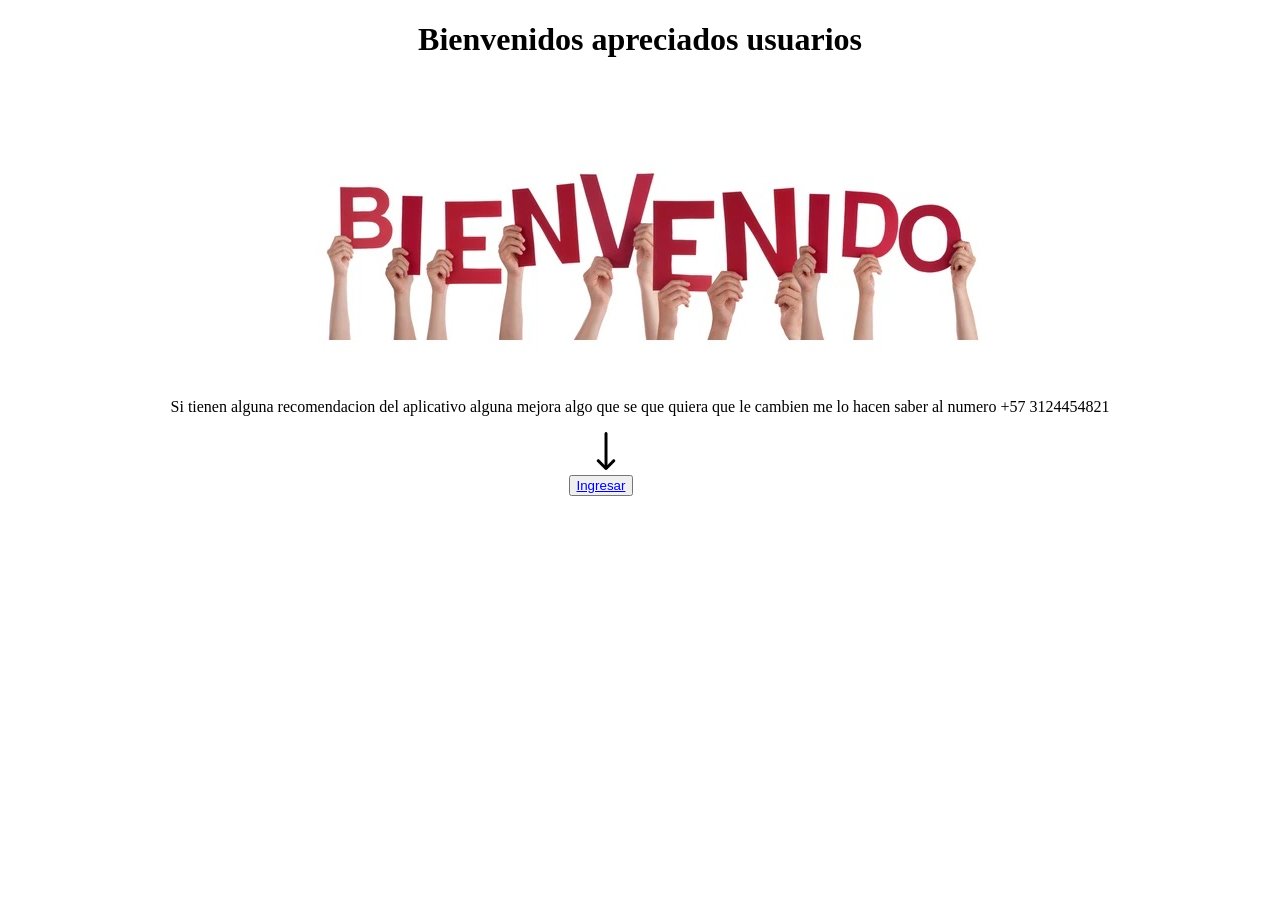
<file: index.html>
<!DOCTYPE html>
<html lang="en">
<head>
    <meta charset="UTF-8">
    <meta http-equiv="X-UA-Compatible" content="IE=edge">
    <meta name="viewport" content="width=device-width, initial-scale=1.0">
    <link rel="icon" type="image/jpg" href="./Pagina/IMAGENES/BienvenidoP.webp">
    <title>Document</title>
</head>
<body>
    <center>
        <b><h1>Bienvenidos apreciados usuarios </h1></b>
          <img src="./Pagina/IMAGENES/BienvenidoP.jpg" alt="Imagen de bienvenida "><br><br>

        <p>Si tienen alguna recomendacion del aplicativo alguna mejora algo que se que quiera que le cambien me lo hacen saber al numero +57 3124454821 </p>
        <img style="width: 3%;" src="./Pagina/IMAGENES/Flecha.png" alt="Apuntar al boton">
        <button style="position: relative; top: 20px;right:60px;"><a href="./Pagina/Pagina_Principal.html">Ingresar</a></button><br>
    </center>
</body>
</html>
</file>
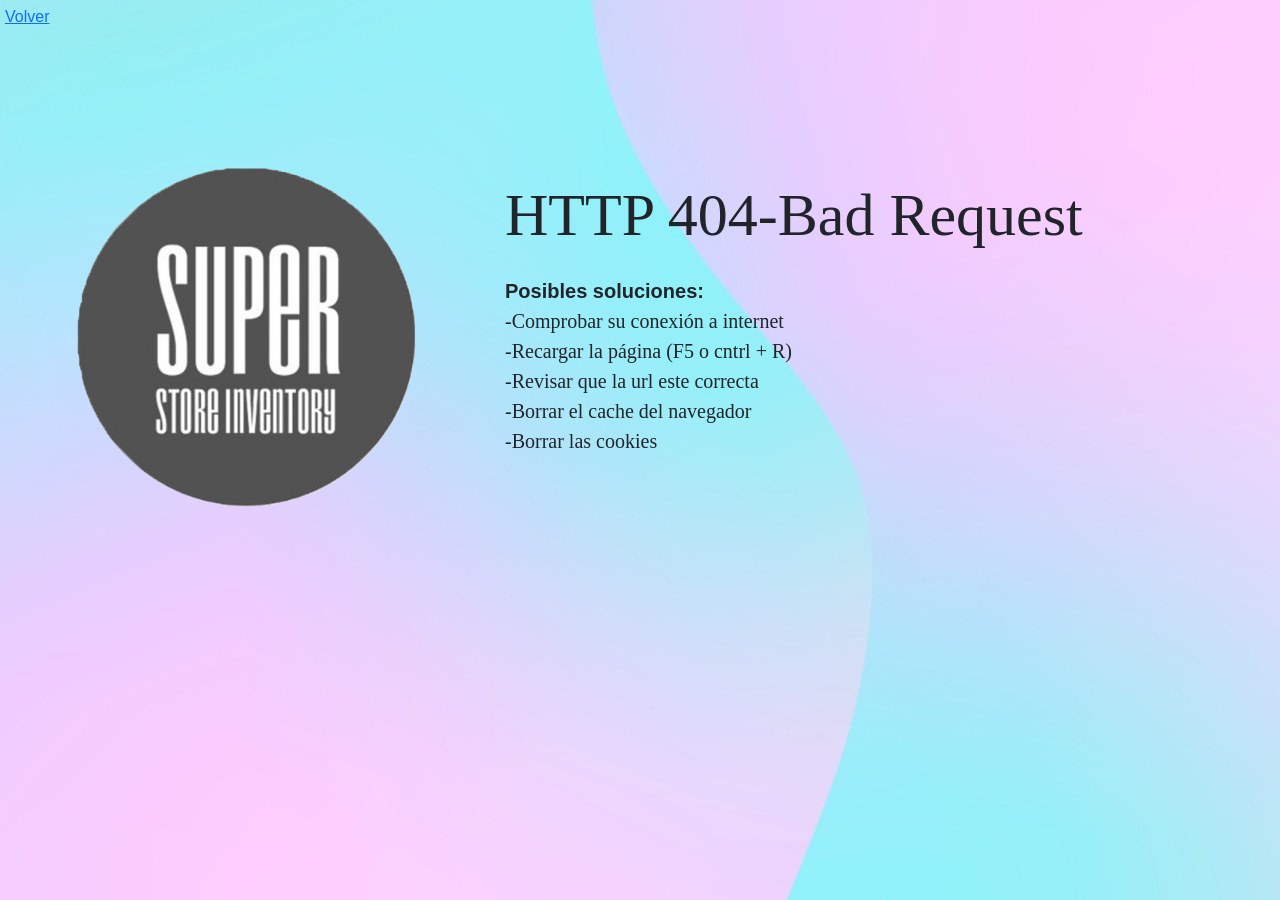
<file: Pagina/error 404.html>
<!DOCTYPE html>
<html>
<head>
	<meta charset="utf-8">
	<title>Error 404</title>
	<link rel="icon" type="image/jpg" href="IMAGENES/SSI.png">
	<link href="estilos/estilo 404.css" rel="stylesheet" type="text/css">
	<!-- CSS only -->
<link href="https://cdn.jsdelivr.net/npm/bootstrap@5.0.1/dist/css/bootstrap.min.css" rel="stylesheet" integrity="sha384-+0n0xVW2eSR5OomGNYDnhzAbDsOXxcvSN1TPprVMTNDbiYZCxYbOOl7+AMvyTG2x" crossorigin="anonymous">
</head>
<body background= "IMAGENES/Fondo.jpg">
<a href="Pagina_Principal.html" >Volver</a>
	<div class="cuerpo">
		<p><img src="IMAGENES/SSI.png"></p>	
		<div class="cont-error"><p class="error">HTTP 404-Bad Request</p>
		<p class="soluciones"><b>Posibles soluciones:</b><br>
		-Comprobar su conexión a internet<br>
		-Recargar la página (F5 o cntrl + R)<br>
		-Revisar que la url este correcta<br>
		-Borrar el cache del navegador<br>
		-Borrar las cookies</p></div>
	</div>			
	<!-- </div>
	<div id="link" style="position: bottom;">
		<a href="cc">Volver al sitio web</a><br>
	</p>
	</div> -->
</body>
</html>
</file>
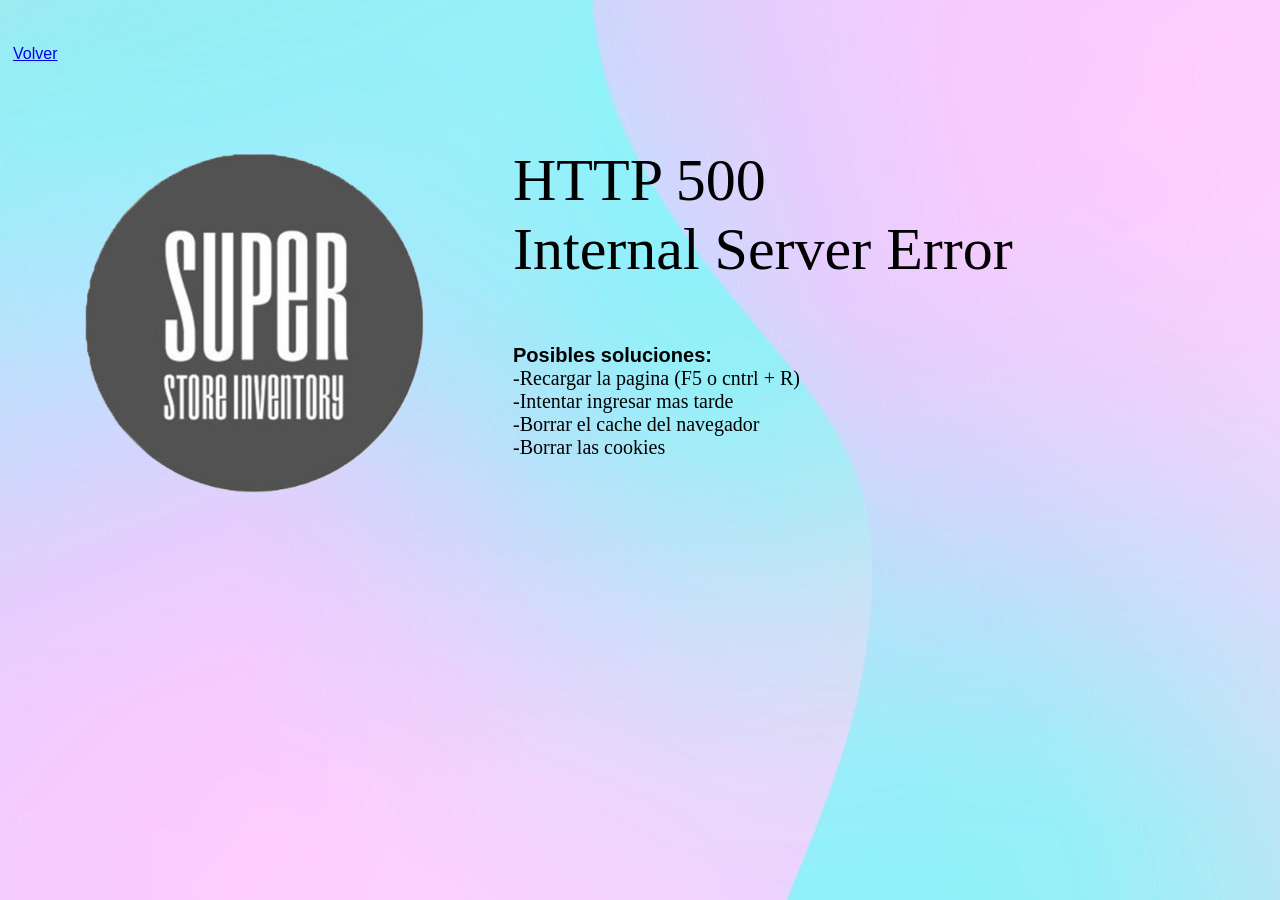
<file: Pagina/error 500.html>
<!DOCTYPE html>
<html>
<head>
	<title>Error 500</title>
	<link rel="icon" type="image/jpg" href="IMAGENES/SSI.png">
	<style type="text/css">
*{
    font-family: Arial, Helvetica, sans-serif;
}body{
    background-color: #ffffff;
    padding: 5px;
    margin-top: 40px;
}
.logo{
    width: 34%;
    height:34%;
}
.cuerpo{
    padding:0;
}
.cuerpo{
	display: grid;
	grid-template-columns: 1fr 2fr;
}
.cuerpo img{
	width: 500px;
	height: 500px;
	float: left;
	}
	.cont-error{
		margin-top: 3%;
	}
.error{
	font-size: 60px;
    font-family: Cambria;
}
.soluciones{
	font-size: 20px;
    font-family: Cambria;
}a{
	width: 5000px;
	height: 500px;
}
</style>

</head>
<body background= "IMAGENES/Fondo.jpg">
	<a href="Pagina_Principal.html" >Volver</a>
	<div class="cuerpo">
		<p><img src="IMAGENES/SSI.png"></p>	
		<div class="cont-error"><p class="error">HTTP 500 <br>Internal Server Error</p>
		<p class="soluciones"><b>Posibles soluciones:</b><br>
		-Recargar la pagina (F5 o cntrl + R)<br>
		-Intentar ingresar mas tarde<br>
		-Borrar el cache del navegador<br>
		-Borrar las cookies</p> 
		</div>
		
	</div>
	
</body>
</html>
</file>
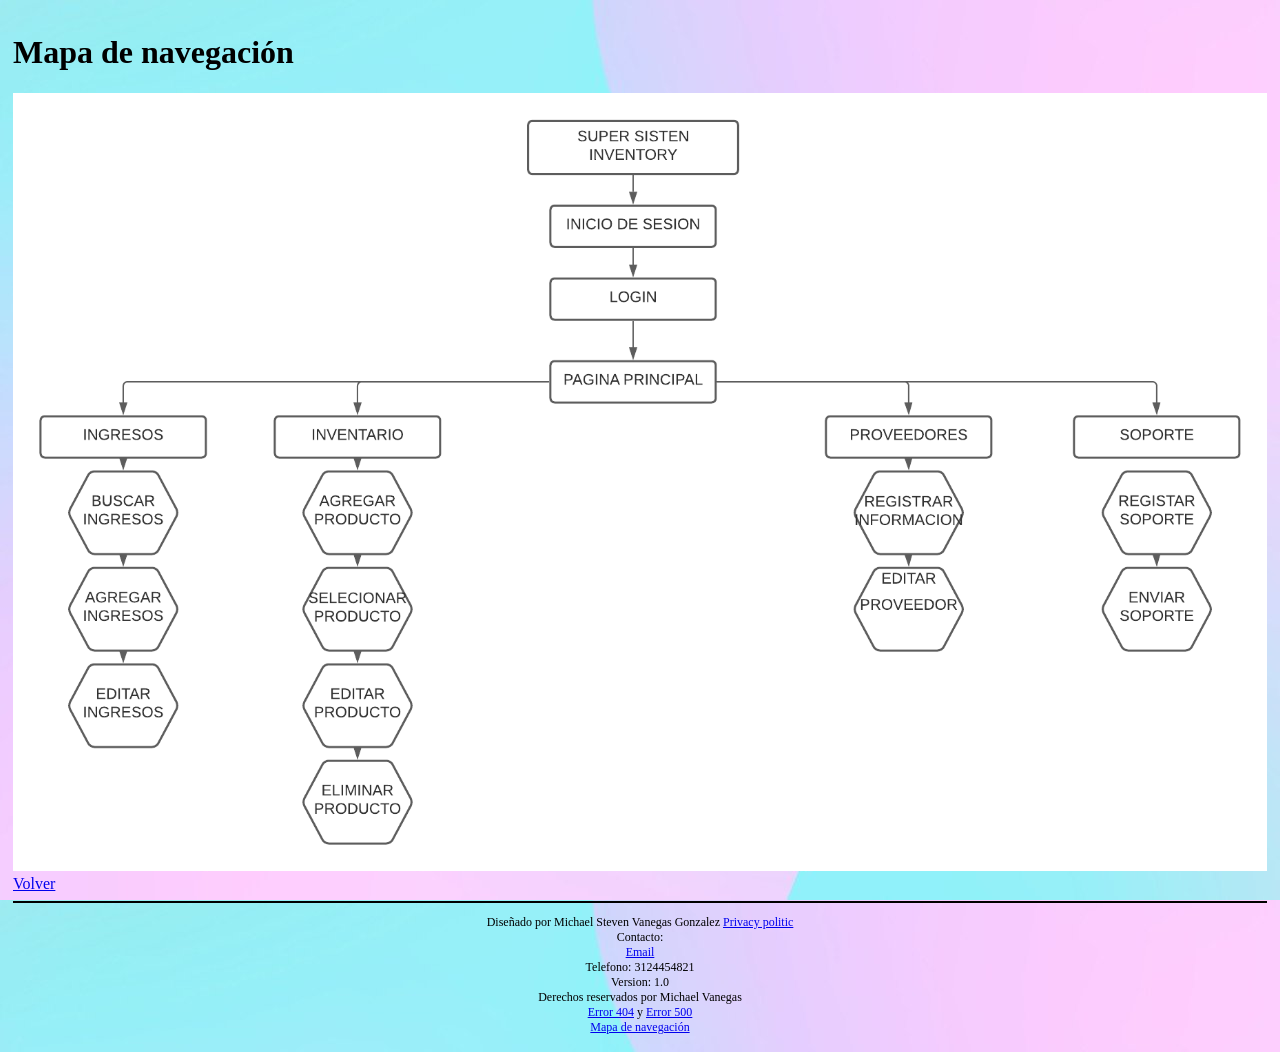
<file: Pagina/Mapa-de-navegacion.html>
<!DOCTYPE html>
<html>
<head>
	<title>Mapa de navegación SSI</title>
	<link rel="icon" type="image/jpg" href="IMAGENES/SSI.png">
	<style type="text/css">
		body{
			padding: 5px;
		}img{
			width: 100%;
			height: auto;
		}footer{
            font-size: 12px;
            max-width: 100%;
            min-height: 120px;
            padding: 4px;
            text-align: center;
            color: #000000;
		}
	</style>
</head>
<body background= "IMAGENES/Fondo.jpg">
	<h1>Mapa de navegación</h1>
	<img src="IMAGENES/mapa de navegación .png">
	<a href="Pagina_Principal.html">Volver</a>
	<hr style="border: solid 1px black;">
	
	<footer class="pie" background= "IMAGENES/Fondo.jpg">
		Diseñado por Michael Steven Vanegas Gonzalez <a href="https://www.sic.gov.co/politica-privacidad">Privacy politic</a><br>
		Contacto:<br>
		<a href="vanegazgonzalez@gmail.com">Email</a><br>
		Telefono: 3124454821<br>
		Version: 1.0<br>
		Derechos reservados por Michael Vanegas <br> 
		<a href="error 404.html">Error 404</a>  y  <a href="error 500.html">Error 500</a><br>
		<a href="Mapa-de-navegacion.html">Mapa de navegación</a>
	  </footer>
</body>
</html>
</file>
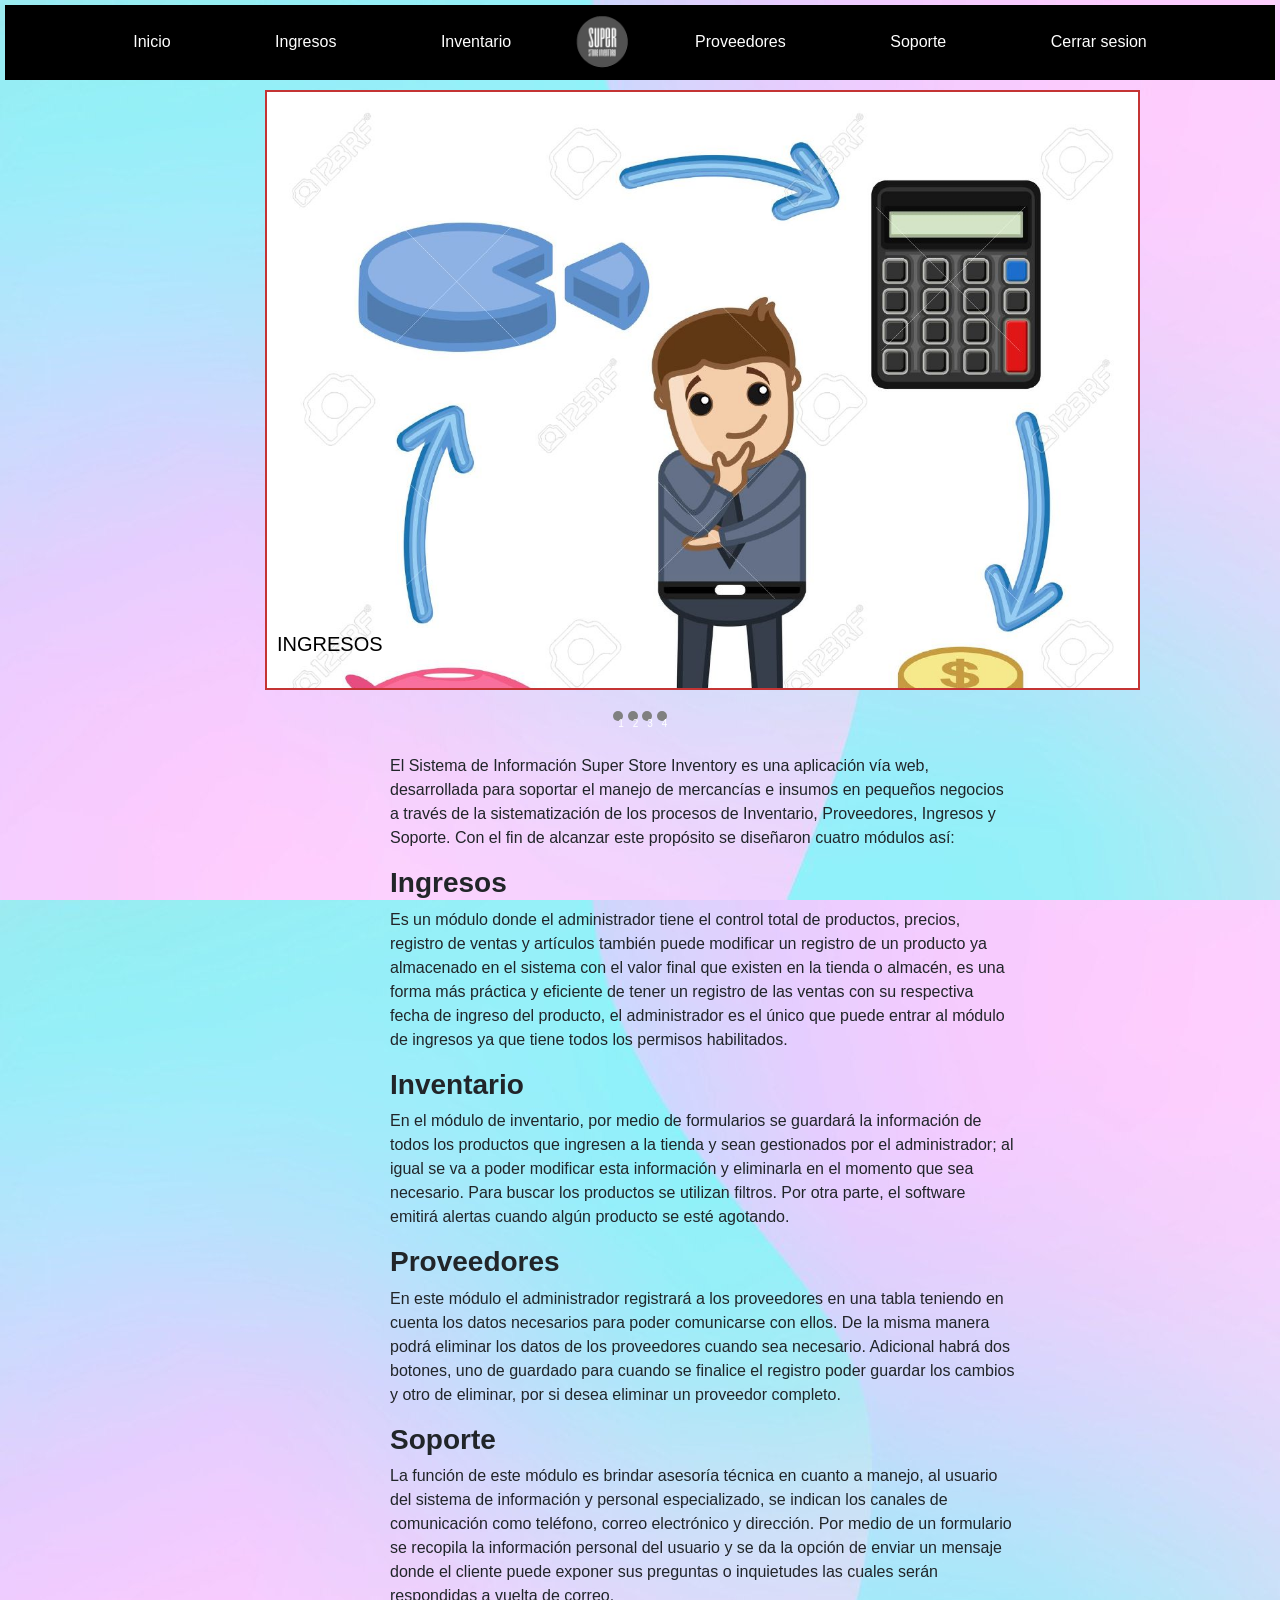
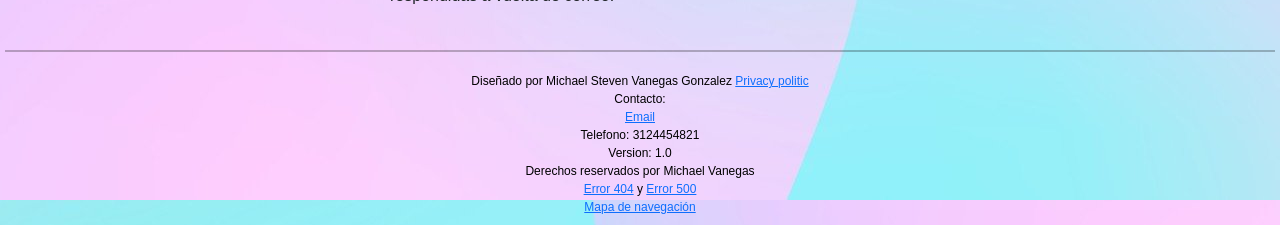
<file: Pagina/pagina ingreso.html>
<!DOCTYPE html>
<html lang="en">
<head>
    <meta charset="UTF-8">
    <meta http-equiv="X-UA-Compatible" content="IE=edge">
    <meta name="viewport" content="width=device-width, initial-scale=1.0">
    <title>Pagina principal</title>
    <link rel="icon" type="image/jpg" href="IMAGENES/SSI.png">
   
 <!-- CSS only -->
 <link href="https://cdn.jsdelivr.net/npm/bootstrap@5.0.1/dist/css/bootstrap.min.css" rel="stylesheet" integrity="sha384-+0n0xVW2eSR5OomGNYDnhzAbDsOXxcvSN1TPprVMTNDbiYZCxYbOOl7+AMvyTG2x" crossorigin="anonymous">
 <link href="estilos/EstilosPaginaPrincipal.css" rel="stylesheet" type="text/css">
</head>
<body class="css1" background= "IMAGENES/Fondo.jpg">
    <div class="contenedor">
        <div id="menu">
            
            <ul style="text-align: center;">     
            <li><a href="pagina ingreso.html">Inicio</a></li>
            <li><a href="modulo.html">Ingresos</a></li>
            <li><a href="modulo inventario.html">Inventario</a></li>
            <li><img src="IMAGENES/SSI.png" alt="Descripción de la imagen"/></li>
            <li><a href="MODULO PROVEEDORES.html">Proveedores</a></li>
            <li><a href="modulo soporte.html">Soporte</a></li>
            <li><a href="Pagina_Principal.html">Cerrar sesion</a></li>
            </ul>
          
        </div>
        <div class="contenido">
            <ul class="slider">
                <li id="INGRESOS" style="background-image: url(IMAGENES/ingresos.jpg);border: solid 2px #C43434;  width: 70%; height: 100%;"><h1>INGRESOS</h1></li>
                <li id="INVENTARIO" style="background-image: url(IMAGENES/inventario.png); border: solid 2px #C43434;  width:70%; height: 100%;"><h1>INVENTARIO</h1></li>
                <li id="PROVEEDORES" style="background-image: url(IMAGENES/proveedores.png); border: solid 2px #C43434;  width:70%; height: 100%;"><h1>PROVEEDORES</h1></li>
                <li id="SOPORTE" style="background-image: url(IMAGENES/soporte-tecnico.png); border: solid 2px #C43434;  width:70%; height: 100%;"><b><h1>SOPORTE</h1></b></li>
            </ul>
        <ul class="menu-slider">
            <li><a href="#INGRESOS">1</a></li>
            <li><a href="#INVENTARIO">2</a></li>
            <li><a href="#PROVEEDORES">3</a></li>
            <li><a href="#SOPORTE">4</a></li>
        </ul>
        <div class="cont-info">
            <p>El Sistema de Información Super Store Inventory es una aplicación vía web, desarrollada para soportar el manejo de mercancías e insumos en pequeños negocios a través de la sistematización de los procesos de Inventario, Proveedores, Ingresos y Soporte. Con el fin de alcanzar este propósito se diseñaron cuatro módulos así:
            </p>
            <p>
                <h3><b>Ingresos</b></h3>
                Es un módulo donde el administrador tiene el control total de productos, precios, registro de ventas y artículos también puede modificar un registro de un producto ya almacenado en el sistema con el valor final que existen en la tienda o almacén, es una forma más práctica y eficiente de tener un registro de las ventas con su respectiva fecha de ingreso del producto, el administrador es el único que puede entrar al módulo de ingresos ya que tiene todos los permisos habilitados.
            </p>
            <p>
                <h3><b>Inventario</b></h3>
                En el módulo de inventario, por medio de formularios se guardará la información de todos los productos que ingresen a la tienda y sean gestionados por el administrador; al igual se va a poder modificar esta información y eliminarla en el momento que sea necesario. Para buscar los productos se utilizan filtros. Por otra parte, el software emitirá alertas cuando algún producto se esté agotando.
            </p>
            <p>
                <h3><b>Proveedores</b></h3>
                En este módulo el administrador registrará a los proveedores en una tabla teniendo en cuenta los datos necesarios para poder comunicarse con ellos. De la misma manera podrá eliminar los datos de los proveedores cuando sea necesario. Adicional habrá dos botones, uno de guardado para cuando se finalice el registro poder guardar los cambios y otro de eliminar, por si desea eliminar un proveedor completo.
            </p>
            <p>
                <h3><b>Soporte</b></h3>  
                La función de este módulo es brindar asesoría técnica en cuanto a manejo, al usuario del sistema de información y personal especializado, se indican los canales de comunicación como teléfono, correo electrónico y dirección. Por medio de un formulario se recopila la información personal del usuario y se da la opción de enviar un mensaje donde el cliente puede exponer sus preguntas o inquietudes las cuales serán respondidas a vuelta de correo. 
            </p>
        </div>
    </div>
    <hr style="border: solid 1px black;">
    <footer background= "IMAGENES/Fondo.jpg">
        Diseñado por Michael Steven Vanegas Gonzalez <a href="https://www.sic.gov.co/politica-privacidad">Privacy politic</a><br>
        Contacto:<br>
        <a href="vanegazgonzalez@gmail.com">Email</a><br>
        Telefono: 3124454821<br>
        Version: 1.0<br>
        Derechos reservados por Michael Vanegas <br> 
        <a href="error 404.html">Error 404</a>  y  <a href="error 500.html">Error 500</a><br>
        <a href="Mapa-de-navegacion.html">Mapa de navegación</a>
      </footer>
</body>
</html>
</file>
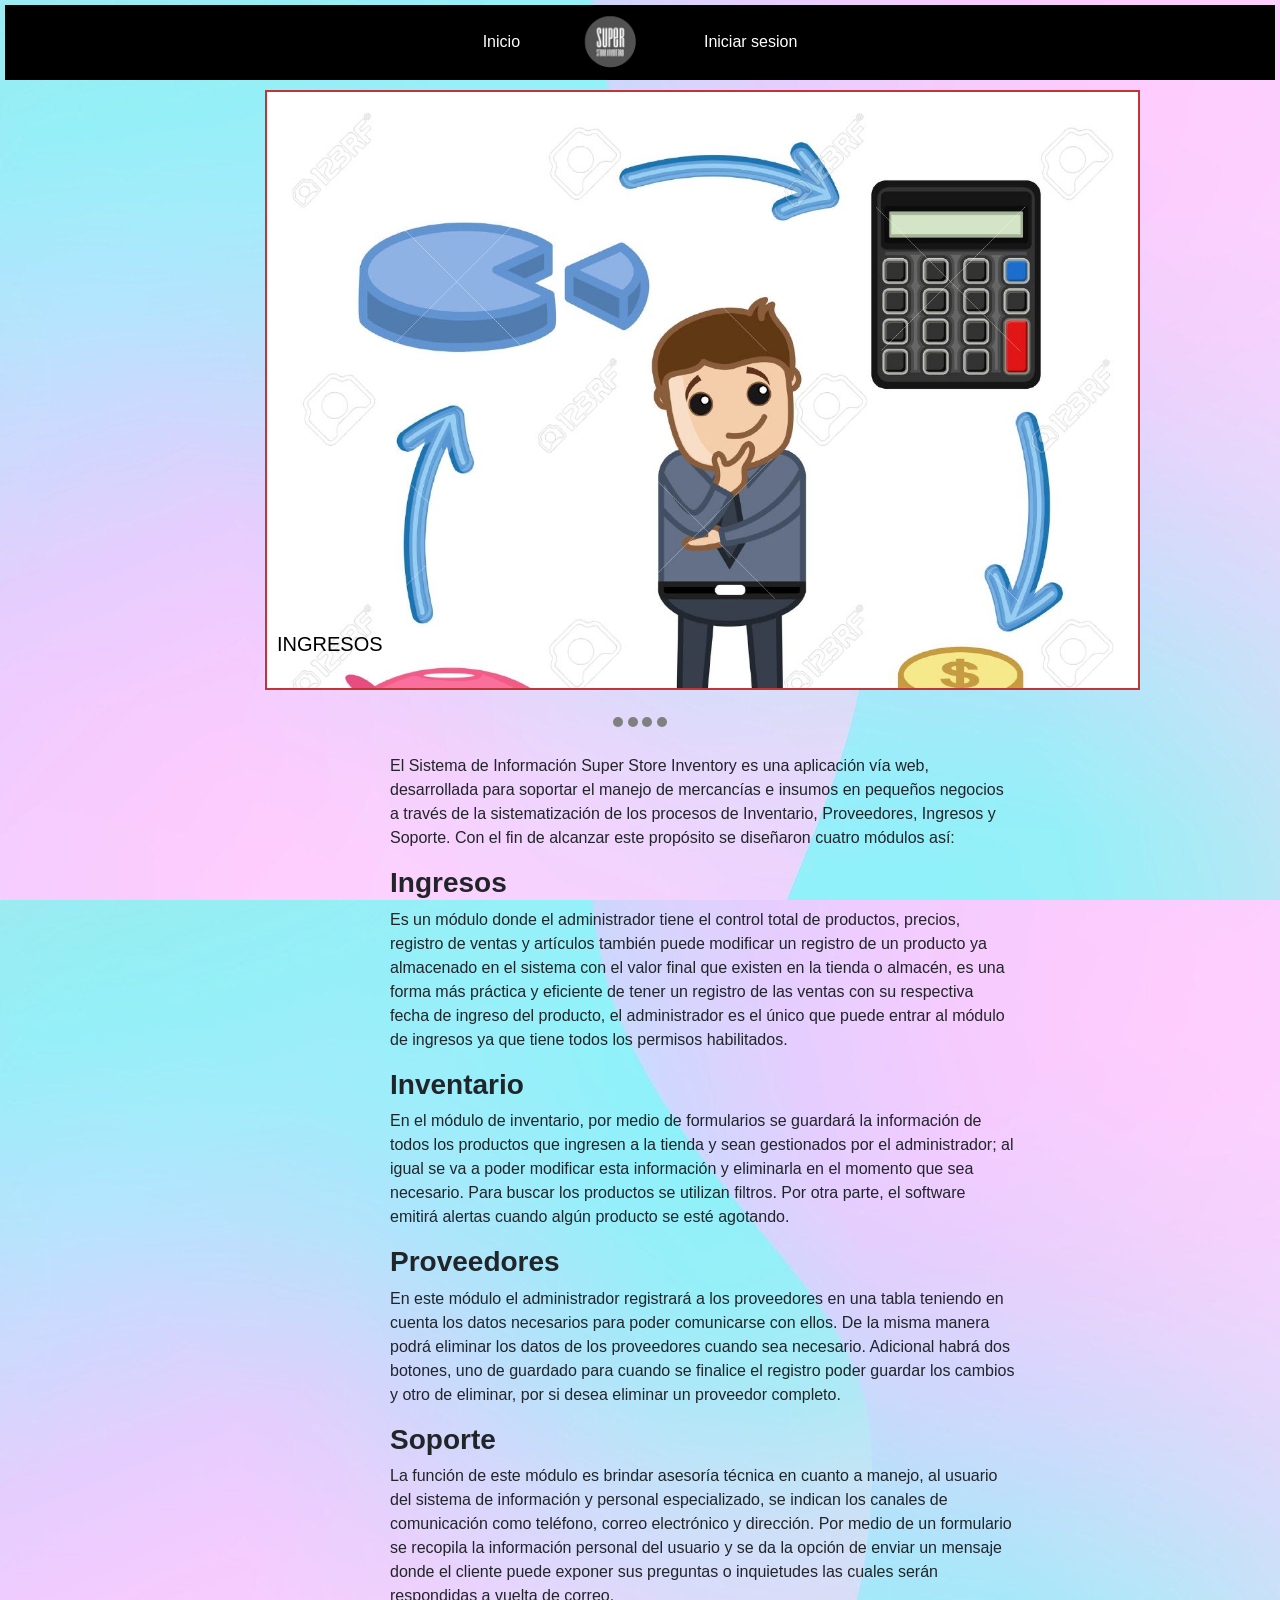
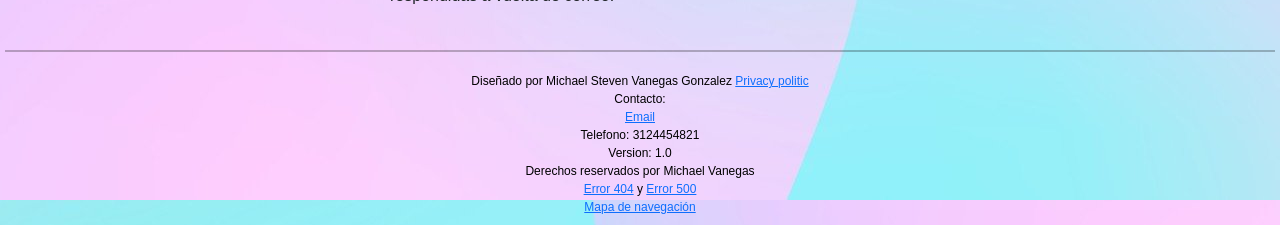
<file: Pagina/Pagina_Principal.html>
<!DOCTYPE html>
<html lang="en">
<head>
    <meta charset="UTF-8">
    <meta http-equiv="X-UA-Compatible" content="IE=edge">
    <meta name="viewport" content="width=device-width, initial-scale=1.0">
    <title>Pagina principal</title>
    <link rel="icon" type="image/jpg" href="IMAGENES/SSI.png">
   
 <!-- CSS only -->
 <link href="https://cdn.jsdelivr.net/npm/bootstrap@5.0.1/dist/css/bootstrap.min.css" rel="stylesheet" integrity="sha384-+0n0xVW2eSR5OomGNYDnhzAbDsOXxcvSN1TPprVMTNDbiYZCxYbOOl7+AMvyTG2x" crossorigin="anonymous">
 <link href="estilos/EstilosPaginaPrincipal.css" rel="stylesheet" type="text/css">
</head>
<body background= "IMAGENES/Fondo.jpg">
    <div class="contenedor">
        <div id="menu">
            
            <ul style="text-align: center;">     
            <li><a href="Pagina_Principal.html">Inicio</a></li>
            <li><img src="IMAGENES/SSI.png" alt="Descripción de la imagen"/></li>
            <li><a href="Inicio_Sesion.html">Iniciar sesion</a></li>
            </ul>
          
        </div>
        <div class="contenido">
            <ul class="slider">
                <li id="INGRESOS" style="background-image: url(IMAGENES/ingresos.jpg);border: solid 2px #C43434;  width: 70%; height: 100%;"><h1>INGRESOS</h1></li>
                <li id="INVENTARIO" style="background-image: url(IMAGENES/inventario.png); border: solid 2px #C43434;  width:70%; height: 100%;"><h1>INVENTARIO</h1></li>
                <li id="PROVEEDORES" style="background-image: url(IMAGENES/proveedores.png); border: solid 2px #C43434;  width:70%; height: 100%;"><h1>PROVEEDORES</h1></li>
                <li id="SOPORTE" style="background-image: url(IMAGENES/soporte-tecnico.png); border: solid 2px #C43434;  width:70%; height: 100%;"><b><h1>SOPORTE</h1></b></li>
            </ul>
        <ul class="menu-slider">
            <li><a href="#INGRESOS"></a></li>
            <li><a href="#INVENTARIO"></a></li>
            <li><a href="#PROVEEDORES"></a></li>
            <li><a href="#SOPORTE"></a></li>
        </ul>
        <div class="cont-info">
            <p>El Sistema de Información Super Store Inventory es una aplicación vía web, desarrollada para soportar el manejo de mercancías e insumos en pequeños negocios a través de la sistematización de los procesos de Inventario, Proveedores, Ingresos y Soporte. Con el fin de alcanzar este propósito se diseñaron cuatro módulos así:
            </p>
            <p>
                <h3><b>Ingresos</b></h3>
                Es un módulo donde el administrador tiene el control total de productos, precios, registro de ventas y artículos también puede modificar un registro de un producto ya almacenado en el sistema con el valor final que existen en la tienda o almacén, es una forma más práctica y eficiente de tener un registro de las ventas con su respectiva fecha de ingreso del producto, el administrador es el único que puede entrar al módulo de ingresos ya que tiene todos los permisos habilitados.
            </p>
            <p>
                <h3><b>Inventario</b></h3>
                En el módulo de inventario, por medio de formularios se guardará la información de todos los productos que ingresen a la tienda y sean gestionados por el administrador; al igual se va a poder modificar esta información y eliminarla en el momento que sea necesario. Para buscar los productos se utilizan filtros. Por otra parte, el software emitirá alertas cuando algún producto se esté agotando.
            </p>
            <p>
                <h3><b>Proveedores</b></h3>
                En este módulo el administrador registrará a los proveedores en una tabla teniendo en cuenta los datos necesarios para poder comunicarse con ellos. De la misma manera podrá eliminar los datos de los proveedores cuando sea necesario. Adicional habrá dos botones, uno de guardado para cuando se finalice el registro poder guardar los cambios y otro de eliminar, por si desea eliminar un proveedor completo.
            </p>
            <p>
                <h3><b>Soporte</b></h3>  
                La función de este módulo es brindar asesoría técnica en cuanto a manejo, al usuario del sistema de información y personal especializado, se indican los canales de comunicación como teléfono, correo electrónico y dirección. Por medio de un formulario se recopila la información personal del usuario y se da la opción de enviar un mensaje donde el cliente puede exponer sus preguntas o inquietudes las cuales serán respondidas a vuelta de correo. 
            </p>
        </div>
    </div>
<hr style="border: solid 1px black;">
<footer background= "IMAGENES/Fondo.jpg">
    Diseñado por Michael Steven Vanegas Gonzalez <a href="https://www.sic.gov.co/politica-privacidad">Privacy politic</a><br>
    Contacto:<br>
    <a href="vanegazgonzalez@gmail.com">Email</a><br>
    Telefono: 3124454821<br>
    Version: 1.0<br>
    Derechos reservados por Michael Vanegas <br> 
    <a href="error 404.html">Error 404</a>  y  <a href="error 500.html">Error 500</a><br>
    <a href="Mapa-de-navegacion.html">Mapa de navegación</a>
  </footer>
</body>
</html>
</file>
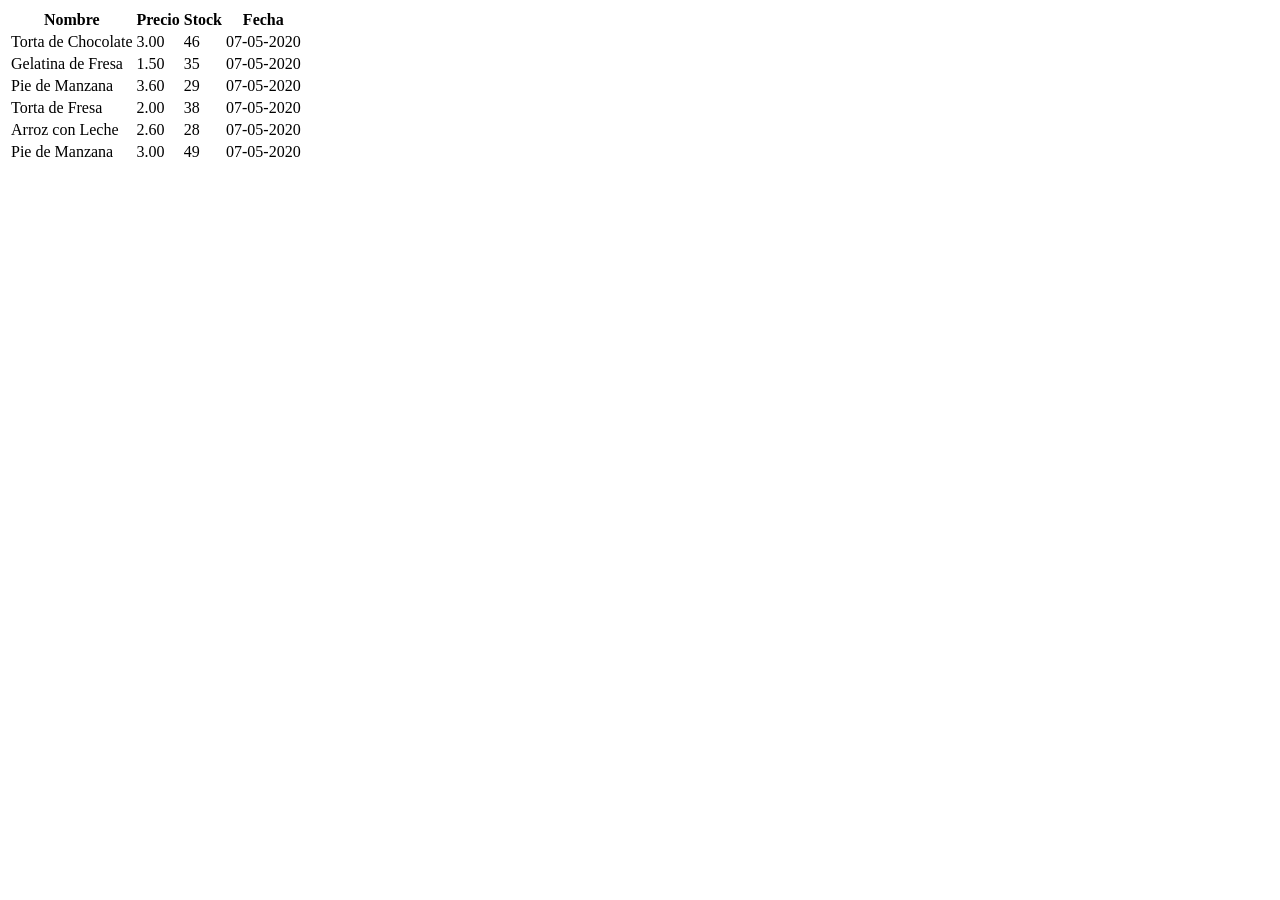
<file: Pagina/EJEMPLOS TABLAS/TABLA1.HTML>
<!DOCTYPE html>
<html lang="en">
<head>
  <meta charset="UTF-8">
  <meta http-equiv="X-UA-Compatible" content="IE=edge">
  <meta name="viewport" content="width=device-width, initial-scale=1.0">
  <title>Document</title>
  <style type="text/css"> 
    thead tr th { 
        position: sticky;
        top: 0;
        z-index: 10;
        background-color: #ffffff;
    }

    .table-responsive { 
        height:200px;
        overflow:scroll;
    }
</style>
</head>
<body>
  <table class="table">
    <thead class="thead-dark">
       <tr>
          <th class="header" scope="col">Nombre</th>
          <th class="header" scope="col">Precio</th>
          <th class="header" scope="col">Stock</th>
          <th class="header" scope="col">Fecha</th>
       </tr>
    </thead>
    <tbody>
       <tr>
          <td>Torta de Chocolate</td>
          <td>3.00</td>
          <td>46</td>
          <td>07-05-2020</td>
       </tr>
       <tr>
          <td>Gelatina de Fresa</td>
          <td>1.50</td>
          <td>35</td>
          <td>07-05-2020</td>
       </tr>
       <tr>
          <td>Pie de Manzana</td>
          <td>3.60</td>
          <td>29</td>
          <td>07-05-2020</td>
       </tr>
       <tr>
          <td>Torta de Fresa</td>
          <td>2.00</td>
          <td>38</td>
          <td>07-05-2020</td>
       </tr>
       <tr>
          <td>Arroz con Leche</td>
          <td>2.60</td>
          <td>28</td>
          <td>07-05-2020</td>
       </tr>
       <tr>
          <td>Pie de Manzana</td>
          <td>3.00</td>
          <td>49</td>
          <td>07-05-2020</td>
       </tr>
    </tbody>
 </table>
</body>
</html>
</file>
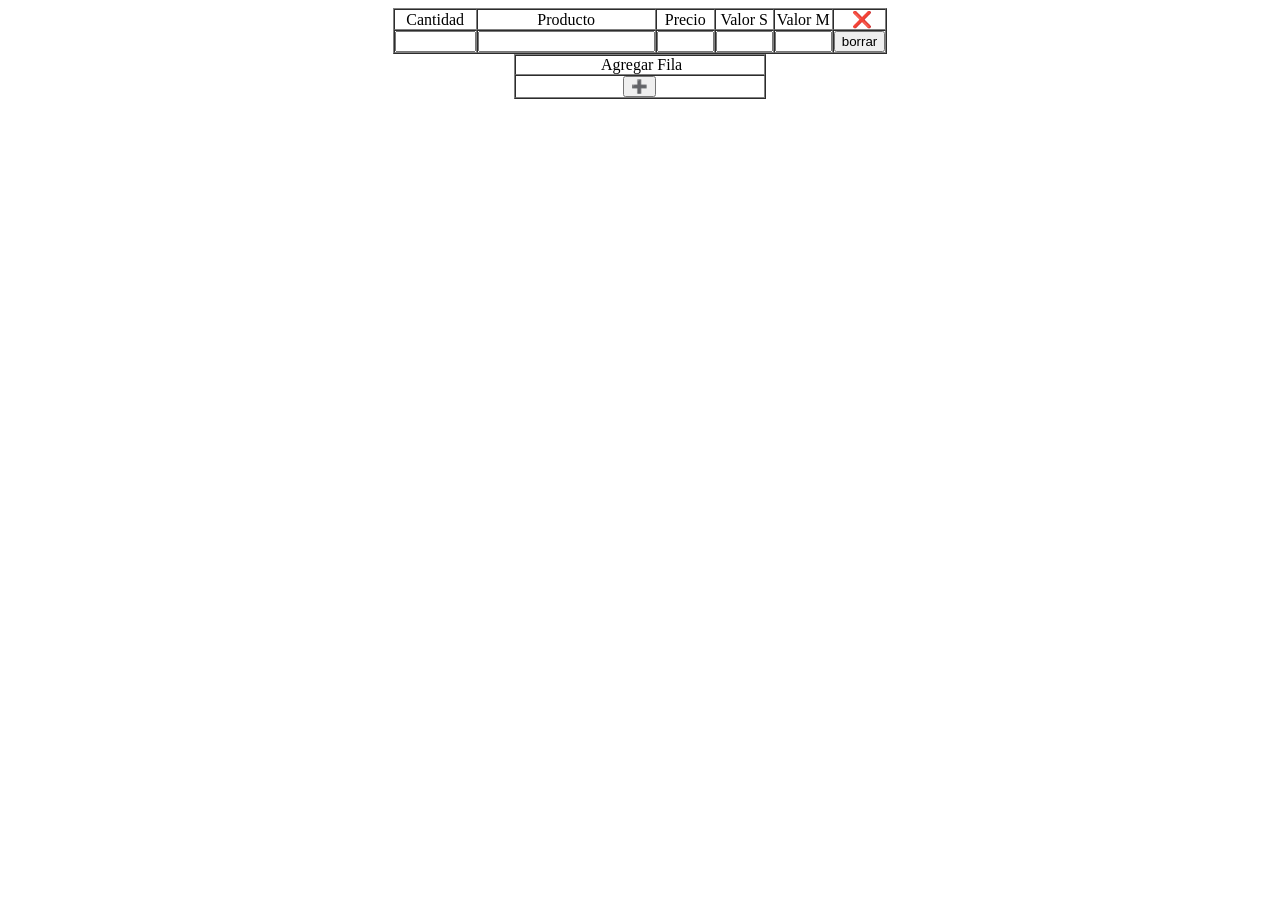
<file: Pagina/EJEMPLOS TABLAS/TABLA2.HTML>
<html><head>
    <title>Agregar fila de campos DINAMICOS</title>
     
    <script type="text/javascript">
    function adicionarFila(){
    var cont = document.getElementById("cont");
    var filas = document.getElementById("filas");
    cont.setAttribute("value", parseInt(cont.value,0)+1);
    var tabla = document.getElementById("contenido").tBodies[0];
    var fila = document.createElement("TR");
    fila.setAttribute("align","center");
     
    var celda1 = document.createElement("TD");
    var codigo = document.createElement("INPUT");
    codigo.setAttribute("type","text");
    codigo.setAttribute("size","4");
    codigo.setAttribute("maxlength","3");
    codigo.setAttribute("name","codigo" + cont.value);
    celda1.appendChild(codigo);
     
    var celda2 = document.createElement("TD");
    var sel = document.createElement("INPUT");
    codigo.setAttribute("type","text");
    codigo.setAttribute("size","8");
    codigo.setAttribute("maxlength","20");
    codigo.setAttribute("name","sel"+cont.value);
    opcioncur = document.createElement("INPUT");
    sel.appendChild(opcioncur); 
    opcion1 = document.createElement("INPUT");
    sel.appendChild(opcion1);
    opcion2 = document.createElement("INPUT");
    sel.appendChild(opcion2);
    celda2.appendChild(sel);
     
    var celda3 = document.createElement("TD");
    var valorA = document.createElement("INPUT");
    valorA.setAttribute("type","text + &#36");
    valorA.setAttribute("size","5");
    valorA.setAttribute("maxlength","10");
    valorA.setAttribute("name","valorA" + cont.value);
    celda3.appendChild(valorA);
     
    var celda4 = document.createElement("TD");
    var valorB = document.createElement("INPUT");
    valorB.setAttribute("type","text");
    valorB.setAttribute("size","5"+"$" );
    valorB.setAttribute("maxlength","10");
    valorB.setAttribute("name","valorB" + cont.value);
    celda4.appendChild(valorB);
     
    var celda5 = document.createElement("TD");
    var valorC = document.createElement("INPUT");
    valorC.setAttribute("type","text");
    valorC.setAttribute("size","5");
    valorC.setAttribute("maxlength","10");
    valorC.setAttribute("name","valorC" + cont.value);
    
    celda5.appendChild(valorC);
     
    var celda6 = document.createElement('TD');
    var boton = document.createElement('INPUT');
    boton.setAttribute('type','button');
    boton.setAttribute('value','borrar');
    boton.onclick=function(){borrarFila(this);}
    celda6.appendChild(boton);
     
    fila.appendChild(celda1);
    fila.appendChild(celda2);
    fila.appendChild(celda3);
    fila.appendChild(celda4);
    fila.appendChild(celda5);
    fila.appendChild(celda6);
     
    tabla.appendChild(fila);
    }
    function borrarFila(button){
    var fila = button.parentNode.parentNode;
    var tabla = document.getElementById('contenido').getElementsByTagName('tbody')[0];
    tabla.removeChild(fila);
    }
    
   
    </script>
    </head>
    <body onLoad="adicionarFila()">
    <Form name="detalle" action="ej.asp" method="get">
    <input name="cont" type="hidden" id="cont" value="0" >
    <input name="filas" type="hidden" id="filas" value="" >
    <table align=center width=30% cellpadding=0 cellspacing=0 id="contenido" border="1">
    <tr align="center">
    <td>Cantidad</td>
    <td>Producto</td>
    <td>Precio</td>
    <td>Valor S</td>
    <td>Valor M</td>
    <td>&nbsp;&#x274c; </td>
    </tr>
    </table>

    <table align=center width=20% cellpadding=0 cellspacing=0 border="1">
    <tr>
    <td align="CENTER" >&nbsp;Agregar Fila</td>
    </tr>
    <tr align="center">
    <td align="CENTER"><input name="enviar" 
    <input name="nueva_fila" type="button" id="nueva_fila" value="&#x2795;" onClick="adicionarFila()"></td>
    </tr>
    </table>
    </form>
    </body>
    </html>
</file>
<file: Pagina/estilos/estilo 404.css>
*{
    font-family: Arial, Helvetica, sans-serif;
}body{
    background-color: #ffffff;
    padding: 5px;
    margin-top: 40px;
}
.logo{
    width: 34%;
    height:34%;
}
.cuerpo{
    margin-top: 5%;
    padding:0;
}
.cuerpo{
    display: grid;
    grid-template-columns: 1fr 2fr;
}
.cuerpo img{
    width: 500px;
    height: 500px;
    float: left;
    }
    .cont-error{
        margin-top: 10%;
    }
.error{
    font-size: 60px;
    font-family: Cambria;
}
.soluciones{
    font-size: 20px;
    font-family: Cambria;
}
</file>
<file: Pagina/estilos/EstilosPaginaPrincipal.css>
*{
    font-family: Arial, Helvetica, sans-serif;
}body{
    background-color: #CDEAE7;
    padding: 5px;
}
h4{
    color: #525252;
}
#menu{
    background-color: black ; 
    padding: 0;
}
#menu ul{
    list-style: none;
    margin: 0;
    padding: 0;
}
#menu ul li{
    display: inline-block;
}
#menu ul li a{
    color: white;
    display: block;
    padding: 18px 50px;
    text-decoration: none;   
}
#menu ul li a:hover{
    background-color: #7B7D7D;
}
#menu img{
    width: 75px;
    height: 75px;
}
footer{
    font-size: 12px;
    max-width: 100%;
    min-height: 120px;
    padding: 4px;
    text-align: center;
    color: #000000;
        }
/*slider*/
        .contenido{
            display: block;
            margin: auto;
            background-color:none;
            width: 100%;
            padding: 10px;
        }
        #INGRESOS{
            background-size: cover;
        }
        #INVENTARIO{
            background-size: cover;
        }
        #PROVEEDORES{
            background-size: cover;
        }
        #SOPORTE{
            background-size: cover;
        }
        ul, li{
            margin: 0;
            padding: 0;
            list-style: none;
        }
        ul.slider{
    
            position: relative;
            width: 100%;
            height: 600px;
        }
        ul.slider li{
            position: absolute;
            left: 0;
            top: 0;
            opacity: 0;
            width: inherit;
            height: inherit;
            background-color: black;
            transition: opacity .5s;
        }
        ul.slider h1{
            font-size: 20px;
            color: black;
            padding-top: 540px;
            padding-left: 10px;

        }
        ul.slider li img{
            width: 100%;
            height:500px;
            object-fit: cover;
        }
        ul.slider li:first-child{
            opacity: 1;
        }
        ul.slider li:target{
            opacity: 1;
        }
        .menu-slider{
            text-align: center;
            margin: 20px
        }
        .menu-slider li{
            display: inline-block;
            text-align: center;
        }
        .menu-slider li a{
            display: inline-block;
            color: white;
            text-decoration: none;
            background-color: grey;
            padding: 5px;
            width: 10px;
            height: 10px;
            font-size: 10px;
            border-radius: 100%;
        }.slider{
            position: relative;
            left: 20%;
        }#SOPORTE{
         background-color: white;   
        }.cont-info{
            position: relative;
            left: 30%;
            width: 50%;
            height: 50%;
        }
</file>
